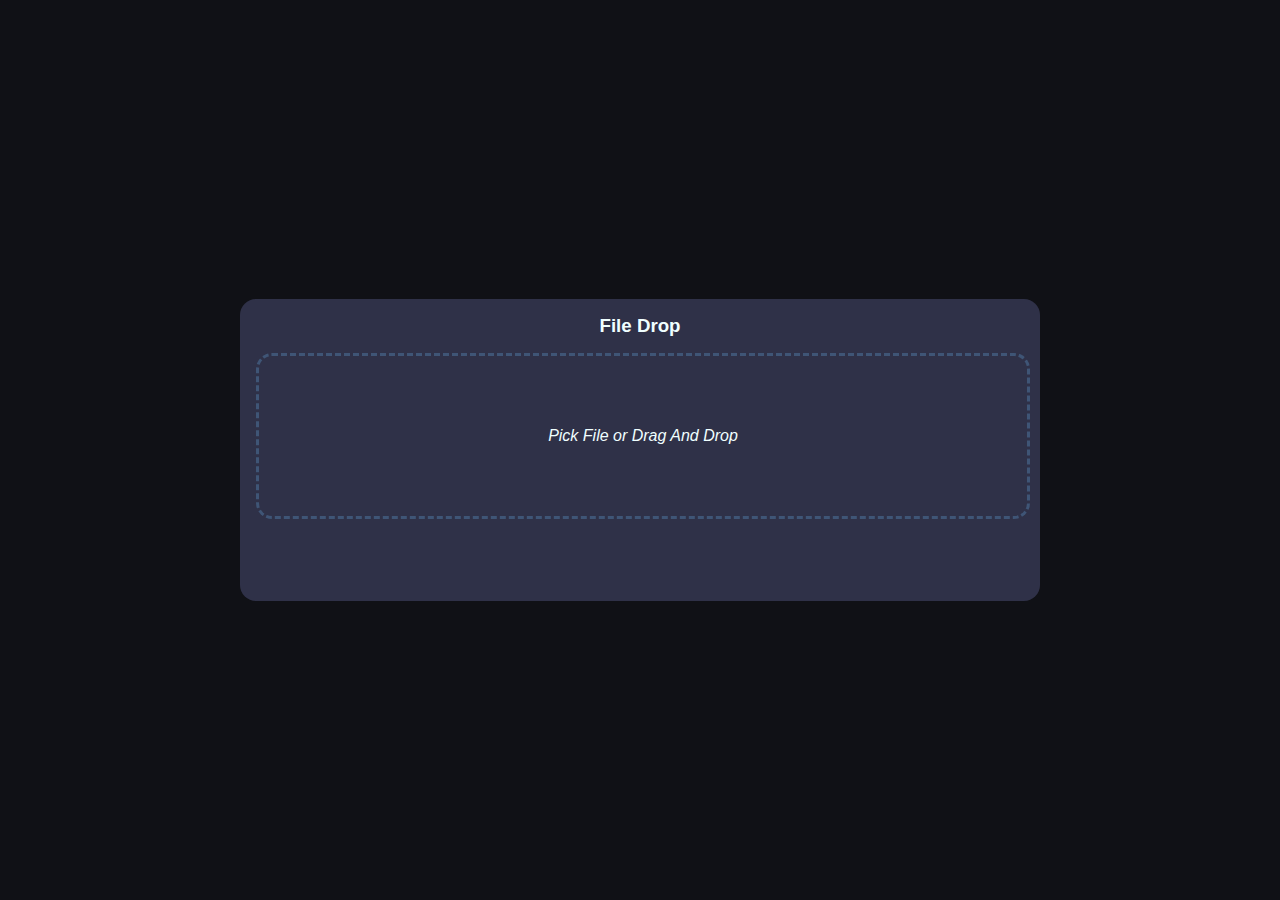
<file: src/webclient/html/index.html>
<!DOCTYPE html>
<html lang="en">

<head>
  <meta charset="UTF-8">
  <meta name="viewport" content="width=device-width, initial-scale=1.0">
  <title>File Drop</title>
  <script src="./js/surreal/surreal.js"></script>
  <script src="./js/qrious.js"></script>
  <link href="./css/main.css" rel="stylesheet" />
  <link href="./css/fonts.css" rel="stylesheet" />
</head>

<body>
  <div class="container">
    <div class="heading">
      <h3>File Drop</h3>
    </div>
    <div class="file-input">
      <i class="cloud-upload"></i>
      <i for="form_file">Pick File or Drag And Drop</i>
    </div>
    <div id="progress-area"></div>
  </div>

  <form id="form">
    <input id="form_filename" type="text" name="fileName" value="">
    <input id="form_file" type="file" name="file_select">
    <input id="form_encrypt" type="checkbox" name="isEnc" checked="true">
  </form>
</body>

<!-- import custom scripts at the bottom -->
<script src="./js/common.js"></script>
<script src="./js/actions.js"></script>
</file>
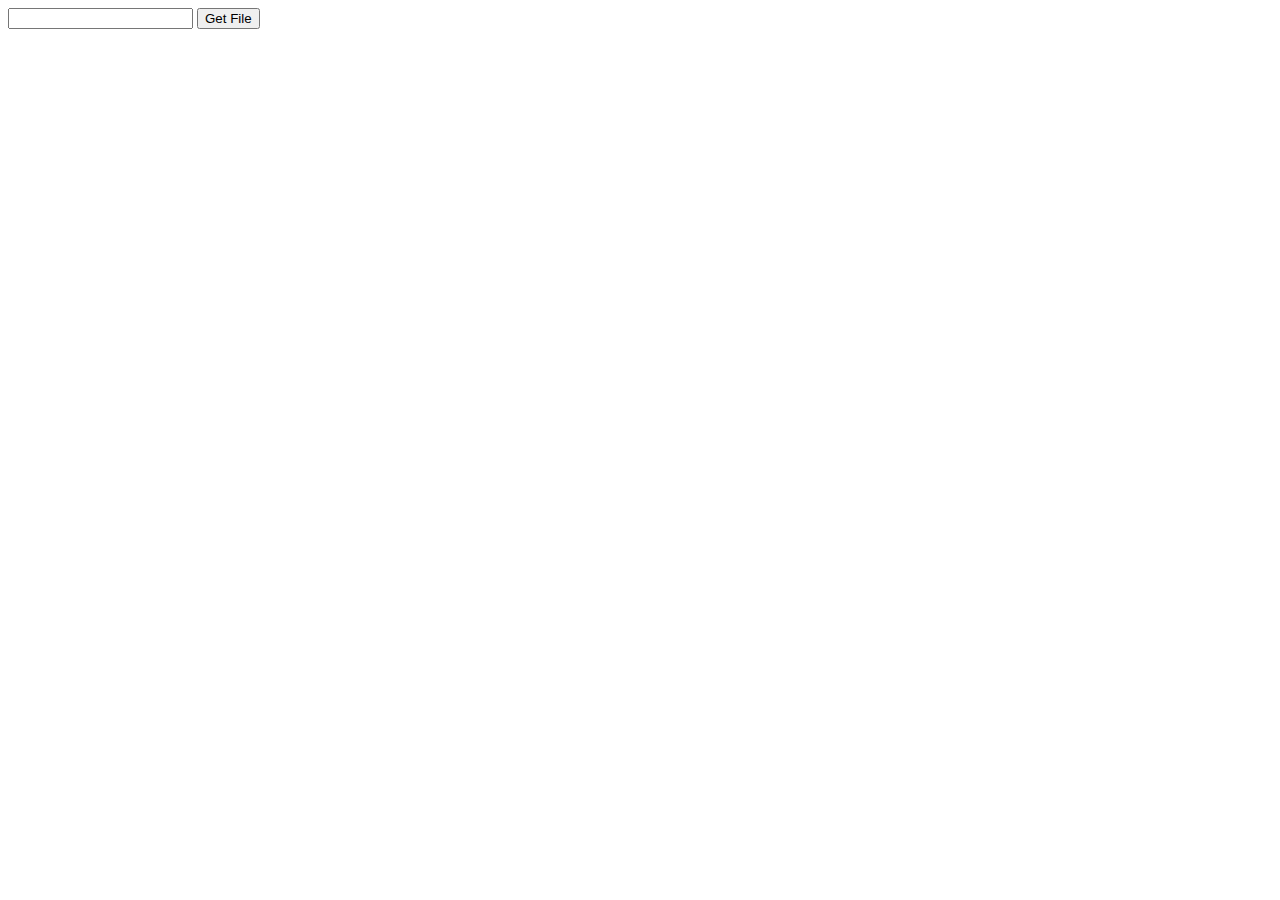
<file: src/webclient/html/dec.html>
<html>

<head>
    <script src="./js/surreal/surreal.js"></script>
    <!-- <link href="./css/main.css" rel="stylesheet" /> -->
</head>

<body>
    <form>
        <input id="password" type="text">
        <button id="go" type="button">Get File</button>
    </form>
</body>

</html>

<!-- import custom scripts at the bottom -->
<script src="./js/common.js"></script>
<script src="./js/challenge.js"></script>
</file>
<file: src/webclient/html/css/main.css>
/* color palette
#8689AC
#587099
#3F5576
#2F3148
#101116
*/

body {
    text-align: center !important;
    font-family: "Poppins", sans-serif !important;
    text-overflow: ellipsis !important;
    background-color: #101116;
    color: azure;
}

*::-webkit-scrollbar {
    display: none !important;
    visibility: hidden !important;
    width: 0 !important;
}

*:link {
    color: #8689AC;
}

*:visited {
    color: #8689AC;
}

.container {
    display: flex;
    position: absolute;
    transform: translate(-50%, -50%);
    top: 50%;
    left: 50%;
    flex-direction: column;

    background-color: #2F3148;

    border-radius: 1em;

    min-height: 30%;
    height: fit-content;
    width: 60%;

    padding: 1rem;
}

.container .heading h3{
    margin: 0;
    padding-bottom: 1rem;
    top: 0;
}

form{
    opacity: 0;
    top: 0;
    left: 0;
    height: 0;
    width: 0;
    visibility: hidden;
}

.file-input {
    display: flex;
    flex-direction: column;
    justify-content: center;
    width: 100%;
    height: 10rem !important;

    border-style: dashed;
    border-radius: 1rem;
    border-color: #3F5576;
}

.uploading {
    display: flex;
    flex-direction: column;
    justify-content: center;

    margin: 1rem;
    padding: 1rem;

    background-color: #3F5576;

    border-radius: 1rem;
    border-style: none;
}

.progress-bar {
    min-width: none;
    min-height: 5px;
    background-color: #8689AC;
}

#progress-area {
    width: 100%;
    min-height: 0%;
    margin-top: 1rem;
    max-height: 15rem;
    overflow: scroll;
}

@media (min-width: 700px) {
    .upload {
        flex-direction: row;
    }
}

@media (max-width: 700px) {
    .upload {
        flex-direction: column;
    }
}

.upload {
    display: flex;
    justify-content: center;
    margin: 1rem;
    background-color: #3F5576;
    border-radius: 1rem;
    border-style: none;
}

.upload div {
    margin: 1rem;
}

.uploaded-file-info {
    display: flex;
    flex-direction: column;
    justify-content: center;
}

.qrcode {
    display: flex;
    justify-content: center;
}

.qrcode img {
    max-width: 100px;
    max-height: 100px;
}
</file>
<file: src/webclient/html/css/fonts.css>
/* poppins-regular - latin */
@font-face {
    font-display: swap; /* Check https://developer.mozilla.org/en-US/docs/Web/CSS/@font-face/font-display for other options. */
    font-family: 'Poppins';
    font-style: normal;
    font-weight: 400;
    src: url('./fonts/Poppins-Regular.ttf') format('ttf'); /* Chrome 36+, Opera 23+, Firefox 39+, Safari 12+, iOS 10+ */
  }
  
  /* poppins-italic - latin */
  @font-face {
    font-display: swap; /* Check https://developer.mozilla.org/en-US/docs/Web/CSS/@font-face/font-display for other options. */
    font-family: 'Poppins';
    font-style: italic;
    font-weight: 400;
    src: url('./fonts/Poppins-Thin.ttf') format('tff'); /* Chrome 36+, Opera 23+, Firefox 39+, Safari 12+, iOS 10+ */
  }
  
  /* poppins-Bold - latin */
  @font-face {
    font-display: swap; /* Check https://developer.mozilla.org/en-US/docs/Web/CSS/@font-face/font-display for other options. */
    font-family: 'Poppins';
    font-style: bold;
    font-weight: 400;
    src: url('./fonts/Poppins-Bold.ttf') format('tff'); /* Chrome 36+, Opera 23+, Firefox 39+, Safari 12+, iOS 10+ */
  }
</file>
